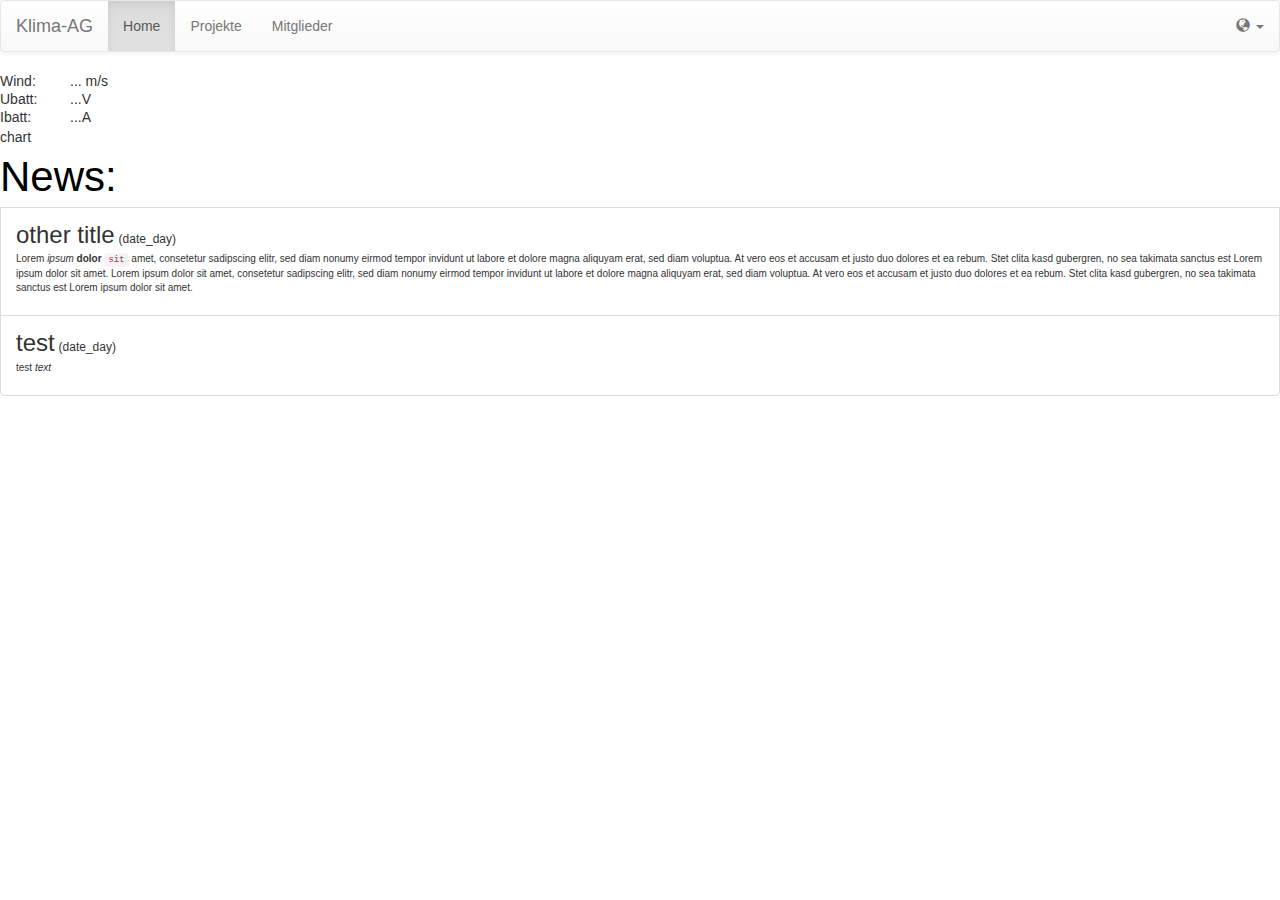
<file: app/index.html>
<!DOCTYPE html>
<html ng-app='app'>
  <head>
    <meta charset="utf-8">
    <meta name="viewport" content="width=device-width,user-scalable=no,initial-scale=1">

    <title>Klima</title>
    <link rel="icon" href="static/img/icons/icon.png" type="image/png">
    <link rel="stylesheet" href="static/css/app.css"></link>
    <link rel="stylesheet" href="static/lib/bootstrap/bootstrap.css">
    <link rel="stylesheet" href="static/lib/bootstrap/bootstrap-theme.css">
    <link rel="stylesheet" href="static/lib/chartist/chartist.min.css">
  </head>
  <body>
      <navigation></navigation>
      <div ng-view></div>

      <script src="static/lib/angularjs/angular.js"></script>
      <script src="static/lib/angularjs/plugins/angular-route/angular-route.js"></script>
      <script src="static/lib/angularjs/plugins/angular-sanitize/angular-sanitize.js"></script>
      <script src="static/lib/angularjs/plugins/angular-cookies/angular-cookies.js"></script>
      <script src="static/lib/angularjs/plugins/angular-translate/angular-translate.js"></script>
      <script src="static/lib/angularjs/plugins/angular-translate/angular-translate-loader-static-files.js"></script>
      <script src="static/lib/angularjs/plugins/angular-translate/angular-translate-storage-cookie.js"></script>
      <script src="static/lib/angularjs/plugins/angular-translate/angular-translate-storage-local.js"></script>
      <script src="static/lib/angularjs/plugins/angular-websocket/angular-websocket.js"></script>
      <script src="static/lib/chartist/chartist.js"></script>
      <script src="static/lib/markdown-js/markdown.js"></script>
      <script src="static/lib/jquery/jquery.js"></script>
      <script src="static/lib/bootstrap/bootstrap.js"></script>

      <script src="static/js/settings.js"></script>
      <script src="static/js/realtimedata.js"></script>
      <script src="static/js/cms.js"></script>
      <script src="static/js/app.js"></script>
  </body>
</html>
</file>
<file: app/static/css/app.css>
.description-text {
  font-size: 10px;
}
.name-label {
  font-size: 24px;
}
.date-label {
  font-size: 12px;
}
.header1 {
  font-size: 3em;
}
</file>
<file: app/static/lib/chartist/chartist.min.css>
.ct-double-octave:after,.ct-major-eleventh:after,.ct-major-second:after,.ct-major-seventh:after,.ct-major-sixth:after,.ct-major-tenth:after,.ct-major-third:after,.ct-major-twelfth:after,.ct-minor-second:after,.ct-minor-seventh:after,.ct-minor-sixth:after,.ct-minor-third:after,.ct-octave:after,.ct-perfect-fifth:after,.ct-perfect-fourth:after,.ct-square:after{content:"";clear:both}.ct-double-octave:after,.ct-double-octave:before,.ct-golden-section:after,.ct-major-eleventh:after,.ct-major-eleventh:before,.ct-major-second:after,.ct-major-second:before,.ct-major-seventh:after,.ct-major-seventh:before,.ct-major-sixth:after,.ct-major-sixth:before,.ct-major-tenth:after,.ct-major-tenth:before,.ct-major-third:after,.ct-major-third:before,.ct-major-twelfth:after,.ct-major-twelfth:before,.ct-minor-second:after,.ct-minor-second:before,.ct-minor-seventh:after,.ct-minor-seventh:before,.ct-minor-sixth:after,.ct-minor-sixth:before,.ct-minor-third:after,.ct-minor-third:before,.ct-octave:after,.ct-octave:before,.ct-perfect-fifth:after,.ct-perfect-fifth:before,.ct-perfect-fourth:after,.ct-perfect-fourth:before,.ct-square:after,.ct-square:before{content:""}.ct-label{fill:rgba(0,0,0,.4);color:rgba(0,0,0,.4);font-size:.75rem;line-height:1}.ct-chart-bar .ct-label,.ct-chart-line .ct-label{display:block;display:-webkit-box;display:-moz-box;display:-ms-flexbox;display:-webkit-flex;display:flex}.ct-label.ct-horizontal.ct-start{-webkit-box-align:flex-end;-webkit-align-items:flex-end;-ms-flex-align:flex-end;align-items:flex-end;-webkit-box-pack:flex-start;-webkit-justify-content:flex-start;-ms-flex-pack:flex-start;justify-content:flex-start;text-align:left;text-anchor:start}.ct-label.ct-horizontal.ct-end{-webkit-box-align:flex-start;-webkit-align-items:flex-start;-ms-flex-align:flex-start;align-items:flex-start;-webkit-box-pack:flex-start;-webkit-justify-content:flex-start;-ms-flex-pack:flex-start;justify-content:flex-start;text-align:left;text-anchor:start}.ct-label.ct-vertical.ct-start{-webkit-box-align:flex-end;-webkit-align-items:flex-end;-ms-flex-align:flex-end;align-items:flex-end;-webkit-box-pack:flex-end;-webkit-justify-content:flex-end;-ms-flex-pack:flex-end;justify-content:flex-end;text-align:right;text-anchor:end}.ct-label.ct-vertical.ct-end{-webkit-box-align:flex-end;-webkit-align-items:flex-end;-ms-flex-align:flex-end;align-items:flex-end;-webkit-box-pack:flex-start;-webkit-justify-content:flex-start;-ms-flex-pack:flex-start;justify-content:flex-start;text-align:left;text-anchor:start}.ct-chart-bar .ct-label.ct-horizontal.ct-start{-webkit-box-align:flex-end;-webkit-align-items:flex-end;-ms-flex-align:flex-end;align-items:flex-end;-webkit-box-pack:center;-webkit-justify-content:center;-ms-flex-pack:center;justify-content:center;text-align:center;text-anchor:start}.ct-chart-bar .ct-label.ct-horizontal.ct-end{-webkit-box-align:flex-start;-webkit-align-items:flex-start;-ms-flex-align:flex-start;align-items:flex-start;-webkit-box-pack:center;-webkit-justify-content:center;-ms-flex-pack:center;justify-content:center;text-align:center;text-anchor:start}.ct-chart-bar.ct-horizontal-bars .ct-label.ct-horizontal.ct-start{-webkit-box-align:flex-end;-webkit-align-items:flex-end;-ms-flex-align:flex-end;align-items:flex-end;-webkit-box-pack:flex-start;-webkit-justify-content:flex-start;-ms-flex-pack:flex-start;justify-content:flex-start;text-align:left;text-anchor:start}.ct-chart-bar.ct-horizontal-bars .ct-label.ct-horizontal.ct-end{-webkit-box-align:flex-start;-webkit-align-items:flex-start;-ms-flex-align:flex-start;align-items:flex-start;-webkit-box-pack:flex-start;-webkit-justify-content:flex-start;-ms-flex-pack:flex-start;justify-content:flex-start;text-align:left;text-anchor:start}.ct-chart-bar.ct-horizontal-bars .ct-label.ct-vertical.ct-start{-webkit-box-align:center;-webkit-align-items:center;-ms-flex-align:center;align-items:center;-webkit-box-pack:flex-end;-webkit-justify-content:flex-end;-ms-flex-pack:flex-end;justify-content:flex-end;text-align:right;text-anchor:end}.ct-chart-bar.ct-horizontal-bars .ct-label.ct-vertical.ct-end{-webkit-box-align:center;-webkit-align-items:center;-ms-flex-align:center;align-items:center;-webkit-box-pack:flex-start;-webkit-justify-content:flex-start;-ms-flex-pack:flex-start;justify-content:flex-start;text-align:left;text-anchor:end}.ct-grid{stroke:rgba(0,0,0,.2);stroke-width:1px;stroke-dasharray:2px}.ct-point{stroke-width:10px;stroke-linecap:round}.ct-line{fill:none;stroke-width:4px}.ct-area{stroke:none;fill-opacity:.1}.ct-bar{fill:none;stroke-width:10px}.ct-slice-donut{fill:none;stroke-width:60px}.ct-series-a .ct-bar,.ct-series-a .ct-line,.ct-series-a .ct-point,.ct-series-a .ct-slice-donut{stroke:#d70206}.ct-series-a .ct-area,.ct-series-a .ct-slice-pie{fill:#d70206}.ct-series-b .ct-bar,.ct-series-b .ct-line,.ct-series-b .ct-point,.ct-series-b .ct-slice-donut{stroke:#f05b4f}.ct-series-b .ct-area,.ct-series-b .ct-slice-pie{fill:#f05b4f}.ct-series-c .ct-bar,.ct-series-c .ct-line,.ct-series-c .ct-point,.ct-series-c .ct-slice-donut{stroke:#f4c63d}.ct-series-c .ct-area,.ct-series-c .ct-slice-pie{fill:#f4c63d}.ct-series-d .ct-bar,.ct-series-d .ct-line,.ct-series-d .ct-point,.ct-series-d .ct-slice-donut{stroke:#d17905}.ct-series-d .ct-area,.ct-series-d .ct-slice-pie{fill:#d17905}.ct-series-e .ct-bar,.ct-series-e .ct-line,.ct-series-e .ct-point,.ct-series-e .ct-slice-donut{stroke:#453d3f}.ct-series-e .ct-area,.ct-series-e .ct-slice-pie{fill:#453d3f}.ct-series-f .ct-bar,.ct-series-f .ct-line,.ct-series-f .ct-point,.ct-series-f .ct-slice-donut{stroke:#59922b}.ct-series-f .ct-area,.ct-series-f .ct-slice-pie{fill:#59922b}.ct-series-g .ct-bar,.ct-series-g .ct-line,.ct-series-g .ct-point,.ct-series-g .ct-slice-donut{stroke:#0544d3}.ct-series-g .ct-area,.ct-series-g .ct-slice-pie{fill:#0544d3}.ct-series-h .ct-bar,.ct-series-h .ct-line,.ct-series-h .ct-point,.ct-series-h .ct-slice-donut{stroke:#6b0392}.ct-series-h .ct-area,.ct-series-h .ct-slice-pie{fill:#6b0392}.ct-series-i .ct-bar,.ct-series-i .ct-line,.ct-series-i .ct-point,.ct-series-i .ct-slice-donut{stroke:#f05b4f}.ct-series-i .ct-area,.ct-series-i .ct-slice-pie{fill:#f05b4f}.ct-series-j .ct-bar,.ct-series-j .ct-line,.ct-series-j .ct-point,.ct-series-j .ct-slice-donut{stroke:#dda458}.ct-series-j .ct-area,.ct-series-j .ct-slice-pie{fill:#dda458}.ct-series-k .ct-bar,.ct-series-k .ct-line,.ct-series-k .ct-point,.ct-series-k .ct-slice-donut{stroke:#eacf7d}.ct-series-k .ct-area,.ct-series-k .ct-slice-pie{fill:#eacf7d}.ct-series-l .ct-bar,.ct-series-l .ct-line,.ct-series-l .ct-point,.ct-series-l .ct-slice-donut{stroke:#86797d}.ct-series-l .ct-area,.ct-series-l .ct-slice-pie{fill:#86797d}.ct-series-m .ct-bar,.ct-series-m .ct-line,.ct-series-m .ct-point,.ct-series-m .ct-slice-donut{stroke:#b2c326}.ct-series-m .ct-area,.ct-series-m .ct-slice-pie{fill:#b2c326}.ct-series-n .ct-bar,.ct-series-n .ct-line,.ct-series-n .ct-point,.ct-series-n .ct-slice-donut{stroke:#6188e2}.ct-series-n .ct-area,.ct-series-n .ct-slice-pie{fill:#6188e2}.ct-series-o .ct-bar,.ct-series-o .ct-line,.ct-series-o .ct-point,.ct-series-o .ct-slice-donut{stroke:#a748ca}.ct-series-o .ct-area,.ct-series-o .ct-slice-pie{fill:#a748ca}.ct-square{display:block;position:relative;width:100%}.ct-square:before{display:block;float:left;width:0;height:0;padding-bottom:100%}.ct-square:after{display:table}.ct-square>svg{display:block;position:absolute;top:0;left:0}.ct-minor-second{display:block;position:relative;width:100%}.ct-minor-second:before{display:block;float:left;width:0;height:0;padding-bottom:93.75%}.ct-minor-second:after{display:table}.ct-minor-second>svg{display:block;position:absolute;top:0;left:0}.ct-major-second{display:block;position:relative;width:100%}.ct-major-second:before{display:block;float:left;width:0;height:0;padding-bottom:88.8888888889%}.ct-major-second:after{display:table}.ct-major-second>svg{display:block;position:absolute;top:0;left:0}.ct-minor-third{display:block;position:relative;width:100%}.ct-minor-third:before{display:block;float:left;width:0;height:0;padding-bottom:83.3333333333%}.ct-minor-third:after{display:table}.ct-minor-third>svg{display:block;position:absolute;top:0;left:0}.ct-major-third{display:block;position:relative;width:100%}.ct-major-third:before{display:block;float:left;width:0;height:0;padding-bottom:80%}.ct-major-third:after{display:table}.ct-major-third>svg{display:block;position:absolute;top:0;left:0}.ct-perfect-fourth{display:block;position:relative;width:100%}.ct-perfect-fourth:before{display:block;float:left;width:0;height:0;padding-bottom:75%}.ct-perfect-fourth:after{display:table}.ct-perfect-fourth>svg{display:block;position:absolute;top:0;left:0}.ct-perfect-fifth{display:block;position:relative;width:100%}.ct-perfect-fifth:before{display:block;float:left;width:0;height:0;padding-bottom:66.6666666667%}.ct-perfect-fifth:after{display:table}.ct-perfect-fifth>svg{display:block;position:absolute;top:0;left:0}.ct-minor-sixth{display:block;position:relative;width:100%}.ct-minor-sixth:before{display:block;float:left;width:0;height:0;padding-bottom:62.5%}.ct-minor-sixth:after{display:table}.ct-minor-sixth>svg{display:block;position:absolute;top:0;left:0}.ct-golden-section{display:block;position:relative;width:100%}.ct-golden-section:before{display:block;float:left;content:"";width:0;height:0;padding-bottom:61.804697157%}.ct-golden-section:after{display:table;clear:both}.ct-golden-section>svg{display:block;position:absolute;top:0;left:0}.ct-major-sixth{display:block;position:relative;width:100%}.ct-major-sixth:before{display:block;float:left;width:0;height:0;padding-bottom:60%}.ct-major-sixth:after{display:table}.ct-major-sixth>svg{display:block;position:absolute;top:0;left:0}.ct-minor-seventh{display:block;position:relative;width:100%}.ct-minor-seventh:before{display:block;float:left;width:0;height:0;padding-bottom:56.25%}.ct-minor-seventh:after{display:table}.ct-minor-seventh>svg{display:block;position:absolute;top:0;left:0}.ct-major-seventh{display:block;position:relative;width:100%}.ct-major-seventh:before{display:block;float:left;width:0;height:0;padding-bottom:53.3333333333%}.ct-major-seventh:after{display:table}.ct-major-seventh>svg{display:block;position:absolute;top:0;left:0}.ct-octave{display:block;position:relative;width:100%}.ct-octave:before{display:block;float:left;width:0;height:0;padding-bottom:50%}.ct-octave:after{display:table}.ct-octave>svg{display:block;position:absolute;top:0;left:0}.ct-major-tenth{display:block;position:relative;width:100%}.ct-major-tenth:before{display:block;float:left;width:0;height:0;padding-bottom:40%}.ct-major-tenth:after{display:table}.ct-major-tenth>svg{display:block;position:absolute;top:0;left:0}.ct-major-eleventh{display:block;position:relative;width:100%}.ct-major-eleventh:before{display:block;float:left;width:0;height:0;padding-bottom:37.5%}.ct-major-eleventh:after{display:table}.ct-major-eleventh>svg{display:block;position:absolute;top:0;left:0}.ct-major-twelfth{display:block;position:relative;width:100%}.ct-major-twelfth:before{display:block;float:left;width:0;height:0;padding-bottom:33.3333333333%}.ct-major-twelfth:after{display:table}.ct-major-twelfth>svg{display:block;position:absolute;top:0;left:0}.ct-double-octave{display:block;position:relative;width:100%}.ct-double-octave:before{display:block;float:left;width:0;height:0;padding-bottom:25%}.ct-double-octave:after{display:table}.ct-double-octave>svg{display:block;position:absolute;top:0;left:0}
</file>
